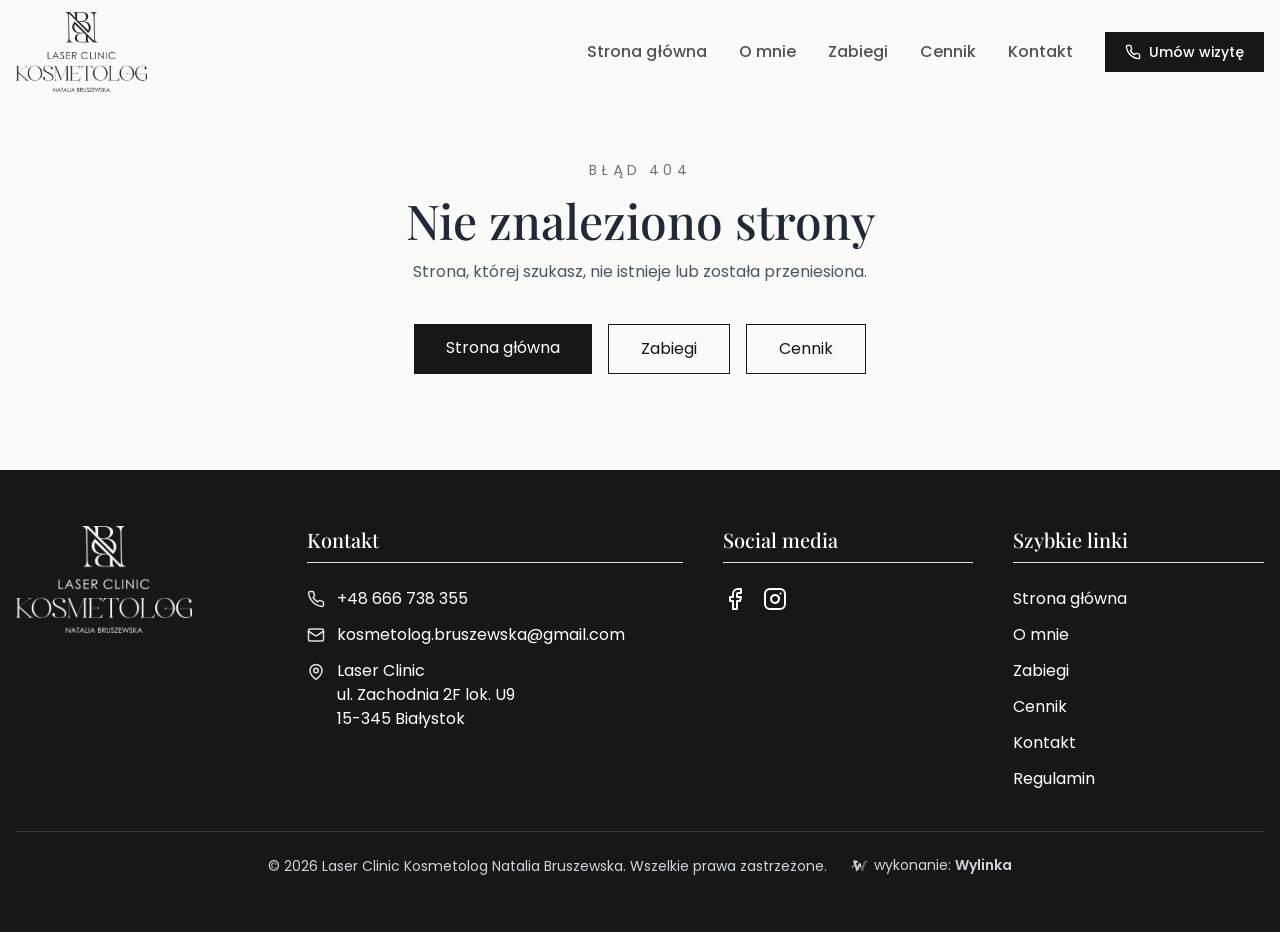
<file: index.html>
<!doctype html>
<html lang="pl">
  <head>
    <meta charset="UTF-8" />
    <meta name="viewport" content="width=device-width, initial-scale=1.0" />

    <title>Epilacja laserowa Białystok | Laser Clinic Kosmetolog Natalia Bruszewska</title>
    <meta
      name="description"
      content="Laser Clinic Kosmetolog Natalia Bruszewska w Białymstoku: epilacja laserowa, Eximia, laser frakcyjny CO₂, fala uderzeniowa i zabiegi na twarz. Umów wizytę: +48 666 738 355."
    />
    <meta name="robots" content="index, follow" />
    <link rel="canonical" href="https://bruszewska-kosmetologia.pl/" />
    <meta name="theme-color" content="#171717" />

    <!-- Ikony -->
    <link rel="icon" href="/favicon.ico" sizes="any" />
    <link rel="icon" type="image/png" href="/favicon.png" />
    <link rel="apple-touch-icon" href="/apple-touch-icon.png" />
    <link rel="manifest" href="/site.webmanifest" />

    <!-- Open Graph (Facebook, Messenger) -->
    <meta property="og:type" content="website" />
    <meta property="og:locale" content="pl_PL" />
    <meta property="og:site_name" content="Laser Clinic Kosmetolog Natalia Bruszewska" />
    <meta property="og:title" content="Epilacja laserowa Białystok | Laser Clinic Kosmetolog Natalia Bruszewska" />
    <meta
      property="og:description"
      content="Laser Clinic Kosmetolog Natalia Bruszewska w Białymstoku: epilacja laserowa, Eximia, laser frakcyjny CO₂, fala uderzeniowa i zabiegi na twarz. Umów wizytę: +48 666 738 355."
    />
    <meta property="og:url" content="https://bruszewska-kosmetologia.pl/" />
    <meta property="og:image" content="https://bruszewska-kosmetologia.pl/img/og-image.jpg" />
    <meta property="og:image:width" content="1200" />
    <meta property="og:image:height" content="630" />
    <meta property="og:image:alt" content="Laser Clinic Kosmetolog Natalia Bruszewska" />

    <!-- Twitter Card -->
    <meta name="twitter:card" content="summary_large_image" />
    <meta name="twitter:title" content="Epilacja laserowa Białystok | Laser Clinic Kosmetolog Natalia Bruszewska" />
    <meta
      name="twitter:description"
      content="Laser Clinic Kosmetolog Natalia Bruszewska w Białymstoku: epilacja laserowa, Eximia, laser frakcyjny CO₂, fala uderzeniowa i zabiegi na twarz. Umów wizytę: +48 666 738 355."
    />
    <meta name="twitter:image" content="https://bruszewska-kosmetologia.pl/img/og-image.jpg" />

    <!-- Dane strukturalne (Google: wizytowka lokalna) -->
    <script type="application/ld+json">
      {
        "@context": "https://schema.org",
        "@type": "BeautySalon",
        "@id": "https://bruszewska-kosmetologia.pl/#gabinet",
        "name": "Laser Clinic Kosmetolog Natalia Bruszewska",
        "alternateName": "Kosmetologia Natalia Bruszewska",
        "url": "https://bruszewska-kosmetologia.pl/",
        "logo": "https://bruszewska-kosmetologia.pl/img/logo-laser-clinic.png",
        "image": "https://bruszewska-kosmetologia.pl/img/og-image.jpg",
        "description": "Gabinet kosmetologiczny w Białymstoku: epilacja laserowa, Eximia, laser frakcyjny CO2, fala uderzeniowa, mezoterapia i zabiegi na twarz.",
        "telephone": "+48666738355",
        "email": "kosmetolog.bruszewska@gmail.com",
        "priceRange": "40-5990 zł",
        "currenciesAccepted": "PLN",
        "address": {
          "@type": "PostalAddress",
          "streetAddress": "ul. Zachodnia 2F lok. U9",
          "postalCode": "15-345",
          "addressLocality": "Białystok",
          "addressRegion": "podlaskie",
          "addressCountry": "PL"
        },
        "areaServed": "Białystok",
        "founder": {
          "@type": "Person",
          "name": "Natalia Bruszewska",
          "jobTitle": "Kosmetolog"
        },
        "sameAs": [
          "https://www.facebook.com/p/Kosmetolog-Natalia-Bruszewska-100063650310973/",
          "https://www.instagram.com/kosmetolog_natalia_bruszewska/"
        ]
      }
    </script>

    <!-- Czcionki -->
    <link rel="preconnect" href="https://fonts.googleapis.com" />
    <link rel="preconnect" href="https://fonts.gstatic.com" crossorigin />
    <link
      href="https://fonts.googleapis.com/css2?family=Playfair+Display:wght@400;500;600&family=Poppins:wght@300;400;500;600&display=swap"
      rel="stylesheet"
    />
    <script type="module" crossorigin src="/assets/index-BTF49ahP.js"></script>
    <link rel="stylesheet" crossorigin href="/assets/index-0IXOY34D.css">
  </head>
  <body>
    <div id="root"><div class="min-h-screen flex flex-col bg-stone-50"><header class="fixed w-full z-50 transition-all duration-300 bg-transparent py-3"><div class="container mx-auto px-4 flex justify-between items-center"><a class="flex items-center" aria-label="Laser Clinic Kosmetolog Natalia Bruszewska - strona główna" href="/"><img src="/img/logo-dark-400.webp" alt="Laser Clinic Kosmetolog Natalia Bruszewska" width="400" height="244" class="w-auto transition-all duration-300 h-16 md:h-20 hidden lg:block"/><img src="/img/logo-light-400.webp" alt="Laser Clinic Kosmetolog Natalia Bruszewska" width="400" height="244" class="w-auto h-16 md:h-20 lg:hidden drop-shadow-[0_1px_6px_rgba(0,0,0,0.35)]"/></a><nav class="hidden lg:flex items-center gap-8" aria-label="Menu główne"><a class="relative font-medium transition-colors text-primary-900" href="/">Strona główna<span class="absolute -bottom-1 left-0 w-full h-0.5 bg-primary-900"></span></a><a class="relative font-medium transition-colors text-primary-600 hover:text-primary-900" href="/o-mnie">O mnie</a><a class="relative font-medium transition-colors text-primary-600 hover:text-primary-900" href="/zabiegi">Zabiegi</a><a class="relative font-medium transition-colors text-primary-600 hover:text-primary-900" href="/cennik">Cennik</a><a class="relative font-medium transition-colors text-primary-600 hover:text-primary-900" href="/kontakt">Kontakt</a><a href="tel:+48666738355" class="inline-flex items-center gap-2 bg-primary-900 hover:bg-primary-800 text-white text-sm font-medium py-2.5 px-5 transition-colors"><svg xmlns="http://www.w3.org/2000/svg" width="16" height="16" viewBox="0 0 24 24" fill="none" stroke="currentColor" stroke-width="2" stroke-linecap="round" stroke-linejoin="round" class="lucide lucide-phone "><path d="M22 16.92v3a2 2 0 0 1-2.18 2 19.79 19.79 0 0 1-8.63-3.07 19.5 19.5 0 0 1-6-6 19.79 19.79 0 0 1-3.07-8.67A2 2 0 0 1 4.11 2h3a2 2 0 0 1 2 1.72 12.84 12.84 0 0 0 .7 2.81 2 2 0 0 1-.45 2.11L8.09 9.91a16 16 0 0 0 6 6l1.27-1.27a2 2 0 0 1 2.11-.45 12.84 12.84 0 0 0 2.81.7A2 2 0 0 1 22 16.92z"></path></svg> Umów wizytę</a></nav><button class="lg:hidden text-white hover:opacity-80 focus:outline-none p-2 -mr-2" aria-label="Otwórz menu" aria-expanded="false"><svg xmlns="http://www.w3.org/2000/svg" width="28" height="28" viewBox="0 0 24 24" fill="none" stroke="currentColor" stroke-width="2" stroke-linecap="round" stroke-linejoin="round" class="lucide lucide-menu "><line x1="4" x2="20" y1="12" y2="12"></line><line x1="4" x2="20" y1="6" y2="6"></line><line x1="4" x2="20" y1="18" y2="18"></line></svg></button></div><div class="fixed inset-x-0 top-0 h-[100dvh] bg-white -z-10 pt-28 px-6 transform transition-transform duration-300 ease-in-out lg:hidden translate-x-full invisible"><nav class="flex flex-col space-y-6" aria-label="Menu mobilne"><a class="text-xl font-medium hover:text-primary-900 text-primary-900" href="/">Strona główna</a><a class="text-xl font-medium hover:text-primary-900 text-primary-600" href="/o-mnie">O mnie</a><a class="text-xl font-medium hover:text-primary-900 text-primary-600" href="/zabiegi">Zabiegi</a><a class="text-xl font-medium hover:text-primary-900 text-primary-600" href="/cennik">Cennik</a><a class="text-xl font-medium hover:text-primary-900 text-primary-600" href="/kontakt">Kontakt</a><a class="text-xl font-medium text-primary-600 hover:text-primary-900" href="/regulamin">Regulamin</a><a href="tel:+48666738355" class="inline-flex items-center justify-center gap-2 bg-primary-900 text-white font-medium py-3 px-6 mt-4"><svg xmlns="http://www.w3.org/2000/svg" width="18" height="18" viewBox="0 0 24 24" fill="none" stroke="currentColor" stroke-width="2" stroke-linecap="round" stroke-linejoin="round" class="lucide lucide-phone "><path d="M22 16.92v3a2 2 0 0 1-2.18 2 19.79 19.79 0 0 1-8.63-3.07 19.5 19.5 0 0 1-6-6 19.79 19.79 0 0 1-3.07-8.67A2 2 0 0 1 4.11 2h3a2 2 0 0 1 2 1.72 12.84 12.84 0 0 0 .7 2.81 2 2 0 0 1-.45 2.11L8.09 9.91a16 16 0 0 0 6 6l1.27-1.27a2 2 0 0 1 2.11-.45 12.84 12.84 0 0 0 2.81.7A2 2 0 0 1 22 16.92z"></path></svg> <!-- -->+48 666 738 355</a></nav></div></header><main class="flex-grow"><div><section class="relative overflow-hidden bg-[#2b2826] lg:bg-[#f3efe9] h-[100svh] min-h-[600px] lg:h-auto lg:min-h-0"><div class="container mx-auto px-4 lg:grid lg:grid-cols-2 lg:min-h-[100svh] lg:items-center lg:gap-10 lg:pt-24"><div class="absolute inset-x-0 bottom-0 z-10 px-6 pb-10 sm:px-10 sm:pb-14 lg:static lg:p-0 max-w-xl motion-safe:animate-fade-up"><p class="text-[11px] md:text-sm tracking-[0.35em] uppercase text-white/75 lg:text-primary-500 mb-3 lg:mb-5">Laser Clinic · Białystok</p><h1 class="text-[2.6rem] [@media(max-height:720px)]:text-[2.1rem] sm:text-5xl xl:text-6xl font-serif text-white lg:text-primary-900 font-medium leading-[1.05] lg:leading-tight mb-4 lg:mb-6">Kosmetolog Natalia Bruszewska</h1><div class="h-px w-14 bg-white/50 mb-4 lg:hidden [@media(max-height:720px)]:hidden"></div><p class="lg:hidden text-base text-white/85 mb-7 [@media(max-height:720px)]:mb-5 [@media(max-height:720px)]:text-sm leading-relaxed">Epilacja laserowa, Eximia i zabiegi hi-tech. Czterokrotna stypendystka rektora.</p><p class="hidden lg:block text-xl text-primary-600 mb-8 leading-relaxed">Jestem kosmetologiem czterokrotnie nagradzanym stypendium rektora za wysokie wyniki w nauce. Specjalizuję się w epilacji laserowej i zaawansowanych technologiach hi-tech, które rewolucjonizują branżę kosmetologiczną.</p><div class="flex flex-col [@media(max-height:720px)]:flex-row sm:flex-row gap-3 lg:gap-4"><a class="inline-flex justify-center items-center bg-white text-primary-900 hover:bg-stone-100 lg:bg-primary-900 lg:text-white lg:hover:bg-primary-800 font-medium py-3.5 px-8 [@media(max-height:720px)]:flex-1 [@media(max-height:720px)]:px-3 [@media(max-height:720px)]:py-3 lg:flex-none transition-colors" href="/zabiegi">Zobacz zabiegi</a><button type="button" class="inline-flex justify-center items-center border border-white/80 text-white hover:bg-white/10 lg:border-primary-900 lg:text-primary-900 lg:hover:bg-white font-medium py-3.5 px-8 [@media(max-height:720px)]:flex-1 [@media(max-height:720px)]:px-3 [@media(max-height:720px)]:py-3 lg:flex-none transition-colors">Umów wizytę</button></div></div><div class="absolute inset-0 lg:relative lg:inset-auto lg:h-[calc(100svh-6rem)]"><img src="/img/natalia-laser-1000.webp" srcSet="/img/natalia-laser-640.webp 640w, /img/natalia-laser-1000.webp 1000w, /img/natalia-laser-1334.webp 1334w" sizes="(min-width: 1024px) 50vw, 100vw" alt="Kosmetolog Natalia Bruszewska z głowicą lasera do epilacji" width="1334" height="2000" fetchpriority="high" class="w-full h-full object-cover object-[42%_12%] sm:object-[50%_15%] lg:object-[50%_25%] lg:rounded-tl-[260px] motion-safe:animate-hero-zoom lg:motion-safe:animate-none"/><div class="lg:hidden absolute inset-x-0 top-0 h-36 bg-gradient-to-b from-black/45 to-transparent"></div><div class="lg:hidden absolute inset-x-0 bottom-0 h-[62%] bg-gradient-to-t from-black/90 via-black/55 to-transparent"></div></div></div></section><section class="py-20 bg-white"><div class="container mx-auto px-4"><div class="mb-12 max-w-2xl text-center mx-auto"><h2 class="text-3xl md:text-4xl font-serif font-medium text-gray-800 mb-2">W czym się specjalizuję</h2><p class="text-gray-600 mt-2 md:text-lg">Nowoczesne technologie hi-tech dobrane indywidualnie do Twoich potrzeb</p><div class="mt-4 h-1 w-20 bg-primary-900 rounded mx-auto"></div></div><div class="grid grid-cols-1 sm:grid-cols-2 lg:grid-cols-4 gap-6"><a class="group bg-stone-50 p-6 rounded-lg hover:shadow-lg transition-shadow duration-300" href="/zabiegi"><div class="inline-flex items-center justify-center w-14 h-14 bg-white text-primary-900 rounded-full mb-4 shadow-sm"><svg xmlns="http://www.w3.org/2000/svg" width="26" height="26" viewBox="0 0 24 24" fill="none" stroke="currentColor" stroke-width="2" stroke-linecap="round" stroke-linejoin="round" class="lucide lucide-zap "><polygon points="13 2 3 14 12 14 11 22 21 10 12 10 13 2"></polygon></svg></div><h3 class="text-xl font-serif font-medium text-gray-800 mb-2">Epilacja laserowa</h3><p class="text-gray-600 text-sm leading-relaxed mb-3">Trwałe usunięcie owłosienia laserem diodowym, także w trudnych przypadkach.</p><span class="inline-flex items-center gap-1 text-sm font-medium text-primary-900 group-hover:gap-2 transition-all">Szczegóły <svg xmlns="http://www.w3.org/2000/svg" width="14" height="14" viewBox="0 0 24 24" fill="none" stroke="currentColor" stroke-width="2" stroke-linecap="round" stroke-linejoin="round" class="lucide lucide-arrow-right "><path d="M5 12h14"></path><path d="m12 5 7 7-7 7"></path></svg></span></a><a class="group bg-stone-50 p-6 rounded-lg hover:shadow-lg transition-shadow duration-300" href="/zabiegi"><div class="inline-flex items-center justify-center w-14 h-14 bg-white text-primary-900 rounded-full mb-4 shadow-sm"><svg xmlns="http://www.w3.org/2000/svg" width="26" height="26" viewBox="0 0 24 24" fill="none" stroke="currentColor" stroke-width="2" stroke-linecap="round" stroke-linejoin="round" class="lucide lucide-waves "><path d="M2 6c.6.5 1.2 1 2.5 1C7 7 7 5 9.5 5c2.6 0 2.4 2 5 2 2.5 0 2.5-2 5-2 1.3 0 1.9.5 2.5 1"></path><path d="M2 12c.6.5 1.2 1 2.5 1 2.5 0 2.5-2 5-2 2.6 0 2.4 2 5 2 2.5 0 2.5-2 5-2 1.3 0 1.9.5 2.5 1"></path><path d="M2 18c.6.5 1.2 1 2.5 1 2.5 0 2.5-2 5-2 2.6 0 2.4 2 5 2 2.5 0 2.5-2 5-2 1.3 0 1.9.5 2.5 1"></path></svg></div><h3 class="text-xl font-serif font-medium text-gray-800 mb-2">Eximia</h3><p class="text-gray-600 text-sm leading-relaxed mb-3">Nieinwazyjne modelowanie sylwetki i redukcja cellulitu - alternatywa dla liposukcji.</p><span class="inline-flex items-center gap-1 text-sm font-medium text-primary-900 group-hover:gap-2 transition-all">Szczegóły <svg xmlns="http://www.w3.org/2000/svg" width="14" height="14" viewBox="0 0 24 24" fill="none" stroke="currentColor" stroke-width="2" stroke-linecap="round" stroke-linejoin="round" class="lucide lucide-arrow-right "><path d="M5 12h14"></path><path d="m12 5 7 7-7 7"></path></svg></span></a><a class="group bg-stone-50 p-6 rounded-lg hover:shadow-lg transition-shadow duration-300" href="/zabiegi"><div class="inline-flex items-center justify-center w-14 h-14 bg-white text-primary-900 rounded-full mb-4 shadow-sm"><svg xmlns="http://www.w3.org/2000/svg" width="26" height="26" viewBox="0 0 24 24" fill="none" stroke="currentColor" stroke-width="2" stroke-linecap="round" stroke-linejoin="round" class="lucide lucide-sun "><circle cx="12" cy="12" r="4"></circle><path d="M12 2v2"></path><path d="M12 20v2"></path><path d="m4.93 4.93 1.41 1.41"></path><path d="m17.66 17.66 1.41 1.41"></path><path d="M2 12h2"></path><path d="M20 12h2"></path><path d="m6.34 17.66-1.41 1.41"></path><path d="m19.07 4.93-1.41 1.41"></path></svg></div><h3 class="text-xl font-serif font-medium text-gray-800 mb-2">Laser frakcyjny CO₂</h3><p class="text-gray-600 text-sm leading-relaxed mb-3">Odmłodzenie skóry, redukcja blizn, rozstępów i zmarszczek.</p><span class="inline-flex items-center gap-1 text-sm font-medium text-primary-900 group-hover:gap-2 transition-all">Szczegóły <svg xmlns="http://www.w3.org/2000/svg" width="14" height="14" viewBox="0 0 24 24" fill="none" stroke="currentColor" stroke-width="2" stroke-linecap="round" stroke-linejoin="round" class="lucide lucide-arrow-right "><path d="M5 12h14"></path><path d="m12 5 7 7-7 7"></path></svg></span></a><a class="group bg-stone-50 p-6 rounded-lg hover:shadow-lg transition-shadow duration-300" href="/zabiegi"><div class="inline-flex items-center justify-center w-14 h-14 bg-white text-primary-900 rounded-full mb-4 shadow-sm"><svg xmlns="http://www.w3.org/2000/svg" width="26" height="26" viewBox="0 0 24 24" fill="none" stroke="currentColor" stroke-width="2" stroke-linecap="round" stroke-linejoin="round" class="lucide lucide-sparkles "><path d="m12 3-1.912 5.813a2 2 0 0 1-1.275 1.275L3 12l5.813 1.912a2 2 0 0 1 1.275 1.275L12 21l1.912-5.813a2 2 0 0 1 1.275-1.275L21 12l-5.813-1.912a2 2 0 0 1-1.275-1.275L12 3Z"></path><path d="M5 3v4"></path><path d="M19 17v4"></path><path d="M3 5h4"></path><path d="M17 19h4"></path></svg></div><h3 class="text-xl font-serif font-medium text-gray-800 mb-2">Zabiegi na twarz</h3><p class="text-gray-600 text-sm leading-relaxed mb-3">Terapie dobrane do potrzeb skóry: nawilżenie, glow, anti-aging, oczyszczanie.</p><span class="inline-flex items-center gap-1 text-sm font-medium text-primary-900 group-hover:gap-2 transition-all">Szczegóły <svg xmlns="http://www.w3.org/2000/svg" width="14" height="14" viewBox="0 0 24 24" fill="none" stroke="currentColor" stroke-width="2" stroke-linecap="round" stroke-linejoin="round" class="lucide lucide-arrow-right "><path d="M5 12h14"></path><path d="m12 5 7 7-7 7"></path></svg></span></a></div></div></section><section class="py-20 bg-stone-50"><div class="container mx-auto px-4"><div class="flex flex-col md:flex-row items-center gap-12"><div class="md:w-1/2 w-full"><img src="/img/natalia-fotel-1000.webp" srcSet="/img/natalia-fotel-640.webp 640w, /img/natalia-fotel-1000.webp 1000w, /img/natalia-fotel-1334.webp 1334w" sizes="(min-width: 768px) 50vw, 100vw" alt="Natalia Bruszewska - kosmetolog, Laser Clinic Białystok" width="1334" height="2000" loading="lazy" class="rounded-lg shadow-lg w-full h-[520px] md:h-[620px] object-cover object-[50%_35%]"/></div><div class="md:w-1/2"><h2 class="text-3xl md:text-4xl font-serif font-medium text-gray-800 mb-4">O mnie</h2><div class="h-1 w-20 bg-primary-900 rounded mb-6"></div><p class="text-gray-600 mb-6">Moim głównym zainteresowaniem jest holistyczne podejście do organu, jakim jest skóra. Spojrzenie na nią z każdej strony pokazuje wszystko to, co odgrywa się wewnątrz i na zewnątrz organizmu.</p><p class="text-gray-600 mb-8">Moją szczególną pasją jest epilacja laserowa, którą rozłożyłam na wszystkie możliwe czynniki pierwsze i jestem w stanie podjąć się pomocy nawet w najcięższych przypadkach.</p><a class="inline-flex items-center gap-2 border border-primary-900 text-primary-900 hover:bg-white font-medium text-sm py-2.5 px-5 transition-colors" href="/o-mnie">Poznaj mnie bliżej <svg xmlns="http://www.w3.org/2000/svg" width="16" height="16" viewBox="0 0 24 24" fill="none" stroke="currentColor" stroke-width="2" stroke-linecap="round" stroke-linejoin="round" class="lucide lucide-arrow-right "><path d="M5 12h14"></path><path d="m12 5 7 7-7 7"></path></svg></a></div></div></div></section><section class="py-20 bg-gradient-to-br from-primary-50 to-accent-50"><div class="container mx-auto px-4"><div class="mb-12 max-w-2xl text-center mx-auto"><h2 class="text-3xl md:text-4xl font-serif font-medium text-gray-800 mb-2">Efekty depilacji</h2><p class="text-gray-600 mt-2 md:text-lg">Zobacz spektakularne efekty zabiegów - przed i po</p><div class="mt-4 h-1 w-20 bg-primary-900 rounded mx-auto"></div></div><div class="grid grid-cols-2 lg:grid-cols-4 gap-4 md:gap-6 mt-10"><button type="button" class="overflow-hidden rounded-xl shadow-xl hover:scale-[1.03] transform transition duration-300" aria-label="Powiększ: Efekt epilacji laserowej - przed i po zabiegach"><img src="/img/efekty/efekt1-600.webp" alt="Efekt epilacji laserowej - przed i po zabiegach" width="600" height="1050" loading="lazy" class="w-full h-[300px] sm:h-[420px] md:h-[480px] object-cover object-center"/></button><button type="button" class="overflow-hidden rounded-xl shadow-xl hover:scale-[1.03] transform transition duration-300" aria-label="Powiększ: Efekt epilacji laserowej - zdjęcie przed i po"><img src="/img/efekty/efekt2-600.webp" alt="Efekt epilacji laserowej - zdjęcie przed i po" width="600" height="1050" loading="lazy" class="w-full h-[300px] sm:h-[420px] md:h-[480px] object-cover object-center"/></button><button type="button" class="overflow-hidden rounded-xl shadow-xl hover:scale-[1.03] transform transition duration-300" aria-label="Powiększ: Efekt epilacji laserowej - porównanie przed i po"><img src="/img/efekty/efekt3-600.webp" alt="Efekt epilacji laserowej - porównanie przed i po" width="600" height="1050" loading="lazy" class="w-full h-[300px] sm:h-[420px] md:h-[480px] object-cover object-center"/></button><button type="button" class="overflow-hidden rounded-xl shadow-xl hover:scale-[1.03] transform transition duration-300" aria-label="Powiększ: Epilacja laserowa pach - przed i po 5 zabiegach"><img src="/img/efekty/efekt4-600.webp" alt="Epilacja laserowa pach - przed i po 5 zabiegach" width="600" height="1050" loading="lazy" class="w-full h-[300px] sm:h-[420px] md:h-[480px] object-cover object-center"/></button></div></div></section><section class="py-16 bg-primary-900 text-white"><div class="container mx-auto px-4 text-center"><h2 class="text-3xl md:text-4xl font-serif font-medium mb-4">Gotowa na metamorfozę?</h2><p class="text-xl mb-8 max-w-2xl mx-auto">Jeśli marzysz o skutecznych rozwiązaniach kosmetologicznych, które łączą naukę i najnowszą technologię, zapraszam do mojego gabinetu - tam zadbam o Ciebie i poprawię komfort Twojego życia.</p><button type="button" class="
        font-medium rounded-none transition-all duration-300 focus:outline-none
        bg-accent-100 hover:bg-accent-200 text-accent-900
        text-base py-3 px-8
        
        transform hover:-translate-y-0.5 active:translate-y-0
        
      ">Umów wizytę</button></div></section></div></main><footer class="bg-primary-900 text-white mt-auto"><div class="container mx-auto px-4 py-14"><div class="grid grid-cols-1 md:grid-cols-2 lg:grid-cols-[1fr_1.5fr_1fr_1fr] gap-10"><div class="flex flex-col items-start"><img src="/img/logo-light-400.webp" alt="Laser Clinic Kosmetolog Natalia Bruszewska" width="400" height="244" loading="lazy" class="w-44 h-auto"/></div><div class="flex flex-col space-y-3"><h2 class="text-xl font-serif font-medium border-b border-accent-300 pb-2 mb-3">Kontakt</h2><a href="tel:+48666738355" class="flex items-center gap-3 hover:text-accent-300 transition-colors"><svg xmlns="http://www.w3.org/2000/svg" width="18" height="18" viewBox="0 0 24 24" fill="none" stroke="currentColor" stroke-width="2" stroke-linecap="round" stroke-linejoin="round" class="lucide lucide-phone text-accent-300 flex-shrink-0"><path d="M22 16.92v3a2 2 0 0 1-2.18 2 19.79 19.79 0 0 1-8.63-3.07 19.5 19.5 0 0 1-6-6 19.79 19.79 0 0 1-3.07-8.67A2 2 0 0 1 4.11 2h3a2 2 0 0 1 2 1.72 12.84 12.84 0 0 0 .7 2.81 2 2 0 0 1-.45 2.11L8.09 9.91a16 16 0 0 0 6 6l1.27-1.27a2 2 0 0 1 2.11-.45 12.84 12.84 0 0 0 2.81.7A2 2 0 0 1 22 16.92z"></path></svg><span>+48 666 738 355</span></a><a href="mailto:kosmetolog.bruszewska@gmail.com" class="flex items-center gap-3 hover:text-accent-300 transition-colors [overflow-wrap:anywhere]"><svg xmlns="http://www.w3.org/2000/svg" width="18" height="18" viewBox="0 0 24 24" fill="none" stroke="currentColor" stroke-width="2" stroke-linecap="round" stroke-linejoin="round" class="lucide lucide-mail text-accent-300 flex-shrink-0"><rect width="20" height="16" x="2" y="4" rx="2"></rect><path d="m22 7-8.97 5.7a1.94 1.94 0 0 1-2.06 0L2 7"></path></svg><span>kosmetolog.bruszewska@gmail.com</span></a><address class="not-italic flex items-start gap-3"><svg xmlns="http://www.w3.org/2000/svg" width="18" height="18" viewBox="0 0 24 24" fill="none" stroke="currentColor" stroke-width="2" stroke-linecap="round" stroke-linejoin="round" class="lucide lucide-map-pin text-accent-300 mt-1 flex-shrink-0"><path d="M20 10c0 6-8 12-8 12s-8-6-8-12a8 8 0 0 1 16 0Z"></path><circle cx="12" cy="10" r="3"></circle></svg><span>Laser Clinic<br/>ul. Zachodnia 2F lok. U9<br/>15-345 Białystok</span></address></div><div class="flex flex-col space-y-3"><h2 class="text-xl font-serif font-medium border-b border-accent-300 pb-2 mb-3">Social media</h2><div class="flex items-center gap-4"><a href="https://www.facebook.com/p/Kosmetolog-Natalia-Bruszewska-100063650310973/" target="_blank" rel="noopener noreferrer" class="text-white hover:text-accent-300 transition-colors" aria-label="Facebook"><svg xmlns="http://www.w3.org/2000/svg" width="24" height="24" viewBox="0 0 24 24" fill="none" stroke="currentColor" stroke-width="2" stroke-linecap="round" stroke-linejoin="round" class="lucide lucide-facebook "><path d="M18 2h-3a5 5 0 0 0-5 5v3H7v4h3v8h4v-8h3l1-4h-4V7a1 1 0 0 1 1-1h3z"></path></svg></a><a href="https://www.instagram.com/kosmetolog_natalia_bruszewska/" target="_blank" rel="noopener noreferrer" class="text-white hover:text-accent-300 transition-colors" aria-label="Instagram"><svg xmlns="http://www.w3.org/2000/svg" width="24" height="24" viewBox="0 0 24 24" fill="none" stroke="currentColor" stroke-width="2" stroke-linecap="round" stroke-linejoin="round" class="lucide lucide-instagram "><rect width="20" height="20" x="2" y="2" rx="5" ry="5"></rect><path d="M16 11.37A4 4 0 1 1 12.63 8 4 4 0 0 1 16 11.37z"></path><line x1="17.5" x2="17.51" y1="6.5" y2="6.5"></line></svg></a></div></div><nav class="flex flex-col space-y-3" aria-label="Szybkie linki"><h2 class="text-xl font-serif font-medium border-b border-accent-300 pb-2 mb-3">Szybkie linki</h2><a class="hover:text-accent-300 transition-colors" href="/">Strona główna</a><a class="hover:text-accent-300 transition-colors" href="/o-mnie">O mnie</a><a class="hover:text-accent-300 transition-colors" href="/zabiegi">Zabiegi</a><a class="hover:text-accent-300 transition-colors" href="/cennik">Cennik</a><a class="hover:text-accent-300 transition-colors" href="/kontakt">Kontakt</a><a class="hover:text-accent-300 transition-colors" href="/regulamin">Regulamin</a></nav></div><div class="border-t border-accent-800 mt-10 pt-6 text-center text-sm text-accent-400 flex flex-wrap justify-center items-center gap-x-6 gap-y-3"><p>© <!-- -->2026<!-- --> Laser Clinic Kosmetolog Natalia Bruszewska. Wszelkie prawa zastrzeżone.</p><a class="wylinka-badge hover:text-accent-300 transition-colors" href="https://wylinka.pl/?utm_source=bruszewska-kosmetologia.pl&amp;utm_medium=stopka&amp;utm_campaign=wykonanie" rel="noopener" title="Strona wykonana przez Wylinka"><svg viewBox="0 0 64 64" aria-hidden="true" focusable="false" fill="currentColor"><path d="M9.8 22.8l-1.2-7.9 2.2-3.7 15.5 4.6-.5 1.5-7.2 5.5 4.7 15.6 5-15.6 7 0 4.1 12.7-4.2-.9-2.6 1.8-.8-2.2-5.3 15.6-4.3 0 .4 .2-2.1 2.8-1.3-1.1 1.1-1.4-3.1 .2-.1-1.7 2.2-.1-5.7-16.5-4.8 .6-.8 3.1 0 .5-.3 .5 .8 2.2-1.6 .5-.4-1.3-.8 1.6-1.5-.8 .8-1.6-1.4 .6-.6-1.6 2.3-.8 .2-.4 1.3-4.8 5.9-.8-2.4-6.9zM15.2 13.7l-.1-.4-.4 .8-.1 .8 .1 1 .1 .4 .3 .7 .3-.9 .1-.7 0-.8z"></path><path class="wy-pod" d="M37.1 49.8l-4.5-13.3 2.6-1.8 4.2 .9 .9 2.8 3-9.7 0-.5 .1-.8 3.2-8.4 .5-1 .6-1 .9-1.1 1.3-1 1.1-.7 1.4-.5 1.4-.3 .7 0 .9 0 1.2 .3 1.4 .6 .8 .5 .7 .7 .6 .7 .5 .9 .3 .9 .1 .9 0 .8-.2 .9-.5 .9-.5 .6-.7 .5-.7 .3-.1-.1 0-.1 .5-.5 .3-.7 .2-.5 0-.6-.1-.6-.3-.7-.4-.5-.4-.4-.5-.3-.6-.3-.7 0-.7 .1-.6 .1-.5 .4-.5 .5-.3 .5-.2 .7-.1 1.5-1.4 5.1-.8 3.3-.3 .7-.5 .7-6 17.5 1.9 .1-.1 1.7-3.1-.2 1.1 1.4-1.3 1.1-2.1-2.8 .4-.2z"></path><path class="wy-old" d="M40.8 50l.4-.2-4.1 0-4.2-12.5 2.5-1.7 4.3 .9 .6 1.9 .6-1.6 0-.3 2.4-7.8 0-.5 .1-.8 3.2-8.4 .4-.8 .6-.9 .9-1.2 .9-.9 1.3-.8 1.4-.6 1.2-.3 1.4-.1 1.3 .1 .6 .2 .8 .3 1.1 .6 .9 .7 .7 .9 .5 .9 .3 .9 .1 1.1-.1 .9-.3 .9-.4 .7-.6 .7-.6 .4-.6 .2-.1-.1 0-.1 .5-.5 .3-.7 .2-.5 0-.5-.1-.6-.2-.6-.3-.5-.4-.5-.5-.3-.6-.3-.7-.1-.6 0-.6 .1-.6 .3-.6 .5-.3 .4-.2 .5-.1 .5-.1 1.5-1.4 5.1-.8 3.3-.3 .7-.5 .7-6 17.5 1.9 .1-.1 1.7-3.1-.2 1.1 1.4-1.3 1.1zM49.6 17.1l.6 1.7-1.5 1.9 .4 .4 1.8-2.1-.7-2.1zM48.1 28.3l.5 1.8-1.7 1.8 .4 .4 1.9-2-.6-2.2zM37.9 41.7l1.7-1.5-.4-.4-1.7 1.4zM42.6 38.7l-1.5 2.8 1.1 2-1.3 2.6 .5 .2 1.5-2.8-1.1-2 1.4-2.5z"></path></svg><span>wykonanie: <b>Wylinka</b></span></a></div></div></footer></div></div>
  </body>
</html>
</file>
<file: assets/index-0IXOY34D.css>
*,:before,:after{--tw-border-spacing-x: 0;--tw-border-spacing-y: 0;--tw-translate-x: 0;--tw-translate-y: 0;--tw-rotate: 0;--tw-skew-x: 0;--tw-skew-y: 0;--tw-scale-x: 1;--tw-scale-y: 1;--tw-pan-x: ;--tw-pan-y: ;--tw-pinch-zoom: ;--tw-scroll-snap-strictness: proximity;--tw-gradient-from-position: ;--tw-gradient-via-position: ;--tw-gradient-to-position: ;--tw-ordinal: ;--tw-slashed-zero: ;--tw-numeric-figure: ;--tw-numeric-spacing: ;--tw-numeric-fraction: ;--tw-ring-inset: ;--tw-ring-offset-width: 0px;--tw-ring-offset-color: #fff;--tw-ring-color: rgb(59 130 246 / .5);--tw-ring-offset-shadow: 0 0 #0000;--tw-ring-shadow: 0 0 #0000;--tw-shadow: 0 0 #0000;--tw-shadow-colored: 0 0 #0000;--tw-blur: ;--tw-brightness: ;--tw-contrast: ;--tw-grayscale: ;--tw-hue-rotate: ;--tw-invert: ;--tw-saturate: ;--tw-sepia: ;--tw-drop-shadow: ;--tw-backdrop-blur: ;--tw-backdrop-brightness: ;--tw-backdrop-contrast: ;--tw-backdrop-grayscale: ;--tw-backdrop-hue-rotate: ;--tw-backdrop-invert: ;--tw-backdrop-opacity: ;--tw-backdrop-saturate: ;--tw-backdrop-sepia: ;--tw-contain-size: ;--tw-contain-layout: ;--tw-contain-paint: ;--tw-contain-style: }::backdrop{--tw-border-spacing-x: 0;--tw-border-spacing-y: 0;--tw-translate-x: 0;--tw-translate-y: 0;--tw-rotate: 0;--tw-skew-x: 0;--tw-skew-y: 0;--tw-scale-x: 1;--tw-scale-y: 1;--tw-pan-x: ;--tw-pan-y: ;--tw-pinch-zoom: ;--tw-scroll-snap-strictness: proximity;--tw-gradient-from-position: ;--tw-gradient-via-position: ;--tw-gradient-to-position: ;--tw-ordinal: ;--tw-slashed-zero: ;--tw-numeric-figure: ;--tw-numeric-spacing: ;--tw-numeric-fraction: ;--tw-ring-inset: ;--tw-ring-offset-width: 0px;--tw-ring-offset-color: #fff;--tw-ring-color: rgb(59 130 246 / .5);--tw-ring-offset-shadow: 0 0 #0000;--tw-ring-shadow: 0 0 #0000;--tw-shadow: 0 0 #0000;--tw-shadow-colored: 0 0 #0000;--tw-blur: ;--tw-brightness: ;--tw-contrast: ;--tw-grayscale: ;--tw-hue-rotate: ;--tw-invert: ;--tw-saturate: ;--tw-sepia: ;--tw-drop-shadow: ;--tw-backdrop-blur: ;--tw-backdrop-brightness: ;--tw-backdrop-contrast: ;--tw-backdrop-grayscale: ;--tw-backdrop-hue-rotate: ;--tw-backdrop-invert: ;--tw-backdrop-opacity: ;--tw-backdrop-saturate: ;--tw-backdrop-sepia: ;--tw-contain-size: ;--tw-contain-layout: ;--tw-contain-paint: ;--tw-contain-style: }*,:before,:after{box-sizing:border-box;border-width:0;border-style:solid;border-color:#e5e7eb}:before,:after{--tw-content: ""}html,:host{line-height:1.5;-webkit-text-size-adjust:100%;-moz-tab-size:4;-o-tab-size:4;tab-size:4;font-family:Poppins,system-ui,sans-serif;font-feature-settings:normal;font-variation-settings:normal;-webkit-tap-highlight-color:transparent}body{margin:0;line-height:inherit}hr{height:0;color:inherit;border-top-width:1px}abbr:where([title]){-webkit-text-decoration:underline dotted;text-decoration:underline dotted}h1,h2,h3,h4,h5,h6{font-size:inherit;font-weight:inherit}a{color:inherit;text-decoration:inherit}b,strong{font-weight:bolder}code,kbd,samp,pre{font-family:ui-monospace,SFMono-Regular,Menlo,Monaco,Consolas,Liberation Mono,Courier New,monospace;font-feature-settings:normal;font-variation-settings:normal;font-size:1em}small{font-size:80%}sub,sup{font-size:75%;line-height:0;position:relative;vertical-align:baseline}sub{bottom:-.25em}sup{top:-.5em}table{text-indent:0;border-color:inherit;border-collapse:collapse}button,input,optgroup,select,textarea{font-family:inherit;font-feature-settings:inherit;font-variation-settings:inherit;font-size:100%;font-weight:inherit;line-height:inherit;letter-spacing:inherit;color:inherit;margin:0;padding:0}button,select{text-transform:none}button,input:where([type=button]),input:where([type=reset]),input:where([type=submit]){-webkit-appearance:button;background-color:transparent;background-image:none}:-moz-focusring{outline:auto}:-moz-ui-invalid{box-shadow:none}progress{vertical-align:baseline}::-webkit-inner-spin-button,::-webkit-outer-spin-button{height:auto}[type=search]{-webkit-appearance:textfield;outline-offset:-2px}::-webkit-search-decoration{-webkit-appearance:none}::-webkit-file-upload-button{-webkit-appearance:button;font:inherit}summary{display:list-item}blockquote,dl,dd,h1,h2,h3,h4,h5,h6,hr,figure,p,pre{margin:0}fieldset{margin:0;padding:0}legend{padding:0}ol,ul,menu{list-style:none;margin:0;padding:0}dialog{padding:0}textarea{resize:vertical}input::-moz-placeholder,textarea::-moz-placeholder{opacity:1;color:#9ca3af}input::placeholder,textarea::placeholder{opacity:1;color:#9ca3af}button,[role=button]{cursor:pointer}:disabled{cursor:default}img,svg,video,canvas,audio,iframe,embed,object{display:block;vertical-align:middle}img,video{max-width:100%;height:auto}[hidden]:where(:not([hidden=until-found])){display:none}html{-webkit-tap-highlight-color:transparent}body{overflow-x:hidden}.container{width:100%}@media (min-width: 640px){.container{max-width:640px}}@media (min-width: 768px){.container{max-width:768px}}@media (min-width: 1024px){.container{max-width:1024px}}@media (min-width: 1280px){.container{max-width:1280px}}@media (min-width: 1536px){.container{max-width:1536px}}.prose{color:var(--tw-prose-body);max-width:65ch}.prose :where(p):not(:where([class~=not-prose],[class~=not-prose] *)){margin-top:1.25em;margin-bottom:1.25em}.prose :where([class~=lead]):not(:where([class~=not-prose],[class~=not-prose] *)){color:var(--tw-prose-lead);font-size:1.25em;line-height:1.6;margin-top:1.2em;margin-bottom:1.2em}.prose :where(a):not(:where([class~=not-prose],[class~=not-prose] *)){color:var(--tw-prose-links);text-decoration:underline;font-weight:500}.prose :where(strong):not(:where([class~=not-prose],[class~=not-prose] *)){color:var(--tw-prose-bold);font-weight:600}.prose :where(a strong):not(:where([class~=not-prose],[class~=not-prose] *)){color:inherit}.prose :where(blockquote strong):not(:where([class~=not-prose],[class~=not-prose] *)){color:inherit}.prose :where(thead th strong):not(:where([class~=not-prose],[class~=not-prose] *)){color:inherit}.prose :where(ol):not(:where([class~=not-prose],[class~=not-prose] *)){list-style-type:decimal;margin-top:1.25em;margin-bottom:1.25em;padding-inline-start:1.625em}.prose :where(ol[type=A]):not(:where([class~=not-prose],[class~=not-prose] *)){list-style-type:upper-alpha}.prose :where(ol[type=a]):not(:where([class~=not-prose],[class~=not-prose] *)){list-style-type:lower-alpha}.prose :where(ol[type=A s]):not(:where([class~=not-prose],[class~=not-prose] *)){list-style-type:upper-alpha}.prose :where(ol[type=a s]):not(:where([class~=not-prose],[class~=not-prose] *)){list-style-type:lower-alpha}.prose :where(ol[type=I]):not(:where([class~=not-prose],[class~=not-prose] *)){list-style-type:upper-roman}.prose :where(ol[type=i]):not(:where([class~=not-prose],[class~=not-prose] *)){list-style-type:lower-roman}.prose :where(ol[type=I s]):not(:where([class~=not-prose],[class~=not-prose] *)){list-style-type:upper-roman}.prose :where(ol[type=i s]):not(:where([class~=not-prose],[class~=not-prose] *)){list-style-type:lower-roman}.prose :where(ol[type="1"]):not(:where([class~=not-prose],[class~=not-prose] *)){list-style-type:decimal}.prose :where(ul):not(:where([class~=not-prose],[class~=not-prose] *)){list-style-type:disc;margin-top:1.25em;margin-bottom:1.25em;padding-inline-start:1.625em}.prose :where(ol>li):not(:where([class~=not-prose],[class~=not-prose] *))::marker{font-weight:400;color:var(--tw-prose-counters)}.prose :where(ul>li):not(:where([class~=not-prose],[class~=not-prose] *))::marker{color:var(--tw-prose-bullets)}.prose :where(dt):not(:where([class~=not-prose],[class~=not-prose] *)){color:var(--tw-prose-headings);font-weight:600;margin-top:1.25em}.prose :where(hr):not(:where([class~=not-prose],[class~=not-prose] *)){border-color:var(--tw-prose-hr);border-top-width:1px;margin-top:3em;margin-bottom:3em}.prose :where(blockquote):not(:where([class~=not-prose],[class~=not-prose] *)){font-weight:500;font-style:italic;color:var(--tw-prose-quotes);border-inline-start-width:.25rem;border-inline-start-color:var(--tw-prose-quote-borders);quotes:"“""”""‘""’";margin-top:1.6em;margin-bottom:1.6em;padding-inline-start:1em}.prose :where(blockquote p:first-of-type):not(:where([class~=not-prose],[class~=not-prose] *)):before{content:open-quote}.prose :where(blockquote p:last-of-type):not(:where([class~=not-prose],[class~=not-prose] *)):after{content:close-quote}.prose :where(h1):not(:where([class~=not-prose],[class~=not-prose] *)){color:var(--tw-prose-headings);font-weight:800;font-size:2.25em;margin-top:0;margin-bottom:.8888889em;line-height:1.1111111}.prose :where(h1 strong):not(:where([class~=not-prose],[class~=not-prose] *)){font-weight:900;color:inherit}.prose :where(h2):not(:where([class~=not-prose],[class~=not-prose] *)){color:var(--tw-prose-headings);font-weight:700;font-size:1.5em;margin-top:2em;margin-bottom:1em;line-height:1.3333333}.prose :where(h2 strong):not(:where([class~=not-prose],[class~=not-prose] *)){font-weight:800;color:inherit}.prose :where(h3):not(:where([class~=not-prose],[class~=not-prose] *)){color:var(--tw-prose-headings);font-weight:600;font-size:1.25em;margin-top:1.6em;margin-bottom:.6em;line-height:1.6}.prose :where(h3 strong):not(:where([class~=not-prose],[class~=not-prose] *)){font-weight:700;color:inherit}.prose :where(h4):not(:where([class~=not-prose],[class~=not-prose] *)){color:var(--tw-prose-headings);font-weight:600;margin-top:1.5em;margin-bottom:.5em;line-height:1.5}.prose :where(h4 strong):not(:where([class~=not-prose],[class~=not-prose] *)){font-weight:700;color:inherit}.prose :where(img):not(:where([class~=not-prose],[class~=not-prose] *)){margin-top:2em;margin-bottom:2em}.prose :where(picture):not(:where([class~=not-prose],[class~=not-prose] *)){display:block;margin-top:2em;margin-bottom:2em}.prose :where(video):not(:where([class~=not-prose],[class~=not-prose] *)){margin-top:2em;margin-bottom:2em}.prose :where(kbd):not(:where([class~=not-prose],[class~=not-prose] *)){font-weight:500;font-family:inherit;color:var(--tw-prose-kbd);box-shadow:0 0 0 1px var(--tw-prose-kbd-shadows),0 3px 0 var(--tw-prose-kbd-shadows);font-size:.875em;border-radius:.3125rem;padding-top:.1875em;padding-inline-end:.375em;padding-bottom:.1875em;padding-inline-start:.375em}.prose :where(code):not(:where([class~=not-prose],[class~=not-prose] *)){color:var(--tw-prose-code);font-weight:600;font-size:.875em}.prose :where(code):not(:where([class~=not-prose],[class~=not-prose] *)):before{content:"`"}.prose :where(code):not(:where([class~=not-prose],[class~=not-prose] *)):after{content:"`"}.prose :where(a code):not(:where([class~=not-prose],[class~=not-prose] *)){color:inherit}.prose :where(h1 code):not(:where([class~=not-prose],[class~=not-prose] *)){color:inherit}.prose :where(h2 code):not(:where([class~=not-prose],[class~=not-prose] *)){color:inherit;font-size:.875em}.prose :where(h3 code):not(:where([class~=not-prose],[class~=not-prose] *)){color:inherit;font-size:.9em}.prose :where(h4 code):not(:where([class~=not-prose],[class~=not-prose] *)){color:inherit}.prose :where(blockquote code):not(:where([class~=not-prose],[class~=not-prose] *)){color:inherit}.prose :where(thead th code):not(:where([class~=not-prose],[class~=not-prose] *)){color:inherit}.prose :where(pre):not(:where([class~=not-prose],[class~=not-prose] *)){color:var(--tw-prose-pre-code);background-color:var(--tw-prose-pre-bg);overflow-x:auto;font-weight:400;font-size:.875em;line-height:1.7142857;margin-top:1.7142857em;margin-bottom:1.7142857em;border-radius:.375rem;padding-top:.8571429em;padding-inline-end:1.1428571em;padding-bottom:.8571429em;padding-inline-start:1.1428571em}.prose :where(pre code):not(:where([class~=not-prose],[class~=not-prose] *)){background-color:transparent;border-width:0;border-radius:0;padding:0;font-weight:inherit;color:inherit;font-size:inherit;font-family:inherit;line-height:inherit}.prose :where(pre code):not(:where([class~=not-prose],[class~=not-prose] *)):before{content:none}.prose :where(pre code):not(:where([class~=not-prose],[class~=not-prose] *)):after{content:none}.prose :where(table):not(:where([class~=not-prose],[class~=not-prose] *)){width:100%;table-layout:auto;margin-top:2em;margin-bottom:2em;font-size:.875em;line-height:1.7142857}.prose :where(thead):not(:where([class~=not-prose],[class~=not-prose] *)){border-bottom-width:1px;border-bottom-color:var(--tw-prose-th-borders)}.prose :where(thead th):not(:where([class~=not-prose],[class~=not-prose] *)){color:var(--tw-prose-headings);font-weight:600;vertical-align:bottom;padding-inline-end:.5714286em;padding-bottom:.5714286em;padding-inline-start:.5714286em}.prose :where(tbody tr):not(:where([class~=not-prose],[class~=not-prose] *)){border-bottom-width:1px;border-bottom-color:var(--tw-prose-td-borders)}.prose :where(tbody tr:last-child):not(:where([class~=not-prose],[class~=not-prose] *)){border-bottom-width:0}.prose :where(tbody td):not(:where([class~=not-prose],[class~=not-prose] *)){vertical-align:baseline}.prose :where(tfoot):not(:where([class~=not-prose],[class~=not-prose] *)){border-top-width:1px;border-top-color:var(--tw-prose-th-borders)}.prose :where(tfoot td):not(:where([class~=not-prose],[class~=not-prose] *)){vertical-align:top}.prose :where(th,td):not(:where([class~=not-prose],[class~=not-prose] *)){text-align:start}.prose :where(figure>*):not(:where([class~=not-prose],[class~=not-prose] *)){margin-top:0;margin-bottom:0}.prose :where(figcaption):not(:where([class~=not-prose],[class~=not-prose] *)){color:var(--tw-prose-captions);font-size:.875em;line-height:1.4285714;margin-top:.8571429em}.prose{--tw-prose-body: #374151;--tw-prose-headings: #111827;--tw-prose-lead: #4b5563;--tw-prose-links: #111827;--tw-prose-bold: #111827;--tw-prose-counters: #6b7280;--tw-prose-bullets: #d1d5db;--tw-prose-hr: #e5e7eb;--tw-prose-quotes: #111827;--tw-prose-quote-borders: #e5e7eb;--tw-prose-captions: #6b7280;--tw-prose-kbd: #111827;--tw-prose-kbd-shadows: rgb(17 24 39 / 10%);--tw-prose-code: #111827;--tw-prose-pre-code: #e5e7eb;--tw-prose-pre-bg: #1f2937;--tw-prose-th-borders: #d1d5db;--tw-prose-td-borders: #e5e7eb;--tw-prose-invert-body: #d1d5db;--tw-prose-invert-headings: #fff;--tw-prose-invert-lead: #9ca3af;--tw-prose-invert-links: #fff;--tw-prose-invert-bold: #fff;--tw-prose-invert-counters: #9ca3af;--tw-prose-invert-bullets: #4b5563;--tw-prose-invert-hr: #374151;--tw-prose-invert-quotes: #f3f4f6;--tw-prose-invert-quote-borders: #374151;--tw-prose-invert-captions: #9ca3af;--tw-prose-invert-kbd: #fff;--tw-prose-invert-kbd-shadows: rgb(255 255 255 / 10%);--tw-prose-invert-code: #fff;--tw-prose-invert-pre-code: #d1d5db;--tw-prose-invert-pre-bg: rgb(0 0 0 / 50%);--tw-prose-invert-th-borders: #4b5563;--tw-prose-invert-td-borders: #374151;font-size:1rem;line-height:1.75}.prose :where(picture>img):not(:where([class~=not-prose],[class~=not-prose] *)){margin-top:0;margin-bottom:0}.prose :where(li):not(:where([class~=not-prose],[class~=not-prose] *)){margin-top:.5em;margin-bottom:.5em}.prose :where(ol>li):not(:where([class~=not-prose],[class~=not-prose] *)){padding-inline-start:.375em}.prose :where(ul>li):not(:where([class~=not-prose],[class~=not-prose] *)){padding-inline-start:.375em}.prose :where(.prose>ul>li p):not(:where([class~=not-prose],[class~=not-prose] *)){margin-top:.75em;margin-bottom:.75em}.prose :where(.prose>ul>li>p:first-child):not(:where([class~=not-prose],[class~=not-prose] *)){margin-top:1.25em}.prose :where(.prose>ul>li>p:last-child):not(:where([class~=not-prose],[class~=not-prose] *)){margin-bottom:1.25em}.prose :where(.prose>ol>li>p:first-child):not(:where([class~=not-prose],[class~=not-prose] *)){margin-top:1.25em}.prose :where(.prose>ol>li>p:last-child):not(:where([class~=not-prose],[class~=not-prose] *)){margin-bottom:1.25em}.prose :where(ul ul,ul ol,ol ul,ol ol):not(:where([class~=not-prose],[class~=not-prose] *)){margin-top:.75em;margin-bottom:.75em}.prose :where(dl):not(:where([class~=not-prose],[class~=not-prose] *)){margin-top:1.25em;margin-bottom:1.25em}.prose :where(dd):not(:where([class~=not-prose],[class~=not-prose] *)){margin-top:.5em;padding-inline-start:1.625em}.prose :where(hr+*):not(:where([class~=not-prose],[class~=not-prose] *)){margin-top:0}.prose :where(h2+*):not(:where([class~=not-prose],[class~=not-prose] *)){margin-top:0}.prose :where(h3+*):not(:where([class~=not-prose],[class~=not-prose] *)){margin-top:0}.prose :where(h4+*):not(:where([class~=not-prose],[class~=not-prose] *)){margin-top:0}.prose :where(thead th:first-child):not(:where([class~=not-prose],[class~=not-prose] *)){padding-inline-start:0}.prose :where(thead th:last-child):not(:where([class~=not-prose],[class~=not-prose] *)){padding-inline-end:0}.prose :where(tbody td,tfoot td):not(:where([class~=not-prose],[class~=not-prose] *)){padding-top:.5714286em;padding-inline-end:.5714286em;padding-bottom:.5714286em;padding-inline-start:.5714286em}.prose :where(tbody td:first-child,tfoot td:first-child):not(:where([class~=not-prose],[class~=not-prose] *)){padding-inline-start:0}.prose :where(tbody td:last-child,tfoot td:last-child):not(:where([class~=not-prose],[class~=not-prose] *)){padding-inline-end:0}.prose :where(figure):not(:where([class~=not-prose],[class~=not-prose] *)){margin-top:2em;margin-bottom:2em}.prose :where(.prose>:first-child):not(:where([class~=not-prose],[class~=not-prose] *)){margin-top:0}.prose :where(.prose>:last-child):not(:where([class~=not-prose],[class~=not-prose] *)){margin-bottom:0}.pointer-events-none{pointer-events:none}.visible{visibility:visible}.invisible{visibility:hidden}.fixed{position:fixed}.absolute{position:absolute}.relative{position:relative}.inset-0{top:0;right:0;bottom:0;left:0}.inset-x-0{left:0;right:0}.-bottom-1{bottom:-.25rem}.-right-24{right:-6rem}.bottom-0{bottom:0}.left-0{left:0}.left-2{left:.5rem}.right-2{right:.5rem}.right-3{right:.75rem}.right-4{right:1rem}.top-0{top:0}.top-1\/2{top:50%}.top-10{top:2.5rem}.top-3{top:.75rem}.top-4{top:1rem}.-z-10{z-index:-10}.z-10{z-index:10}.z-50{z-index:50}.z-\[60\]{z-index:60}.col-span-2{grid-column:span 2 / span 2}.-mx-1{margin-left:-.25rem;margin-right:-.25rem}.mx-auto{margin-left:auto;margin-right:auto}.my-1{margin-top:.25rem;margin-bottom:.25rem}.my-5{margin-top:1.25rem;margin-bottom:1.25rem}.-mr-2{margin-right:-.5rem}.mb-1{margin-bottom:.25rem}.mb-10{margin-bottom:2.5rem}.mb-12{margin-bottom:3rem}.mb-2{margin-bottom:.5rem}.mb-3{margin-bottom:.75rem}.mb-4{margin-bottom:1rem}.mb-5{margin-bottom:1.25rem}.mb-6{margin-bottom:1.5rem}.mb-7{margin-bottom:1.75rem}.mb-8{margin-bottom:2rem}.ml-2{margin-left:.5rem}.ml-auto{margin-left:auto}.mt-0\.5{margin-top:.125rem}.mt-1{margin-top:.25rem}.mt-10{margin-top:2.5rem}.mt-14{margin-top:3.5rem}.mt-2{margin-top:.5rem}.mt-4{margin-top:1rem}.mt-5{margin-top:1.25rem}.mt-6{margin-top:1.5rem}.mt-8{margin-top:2rem}.mt-auto{margin-top:auto}.line-clamp-2{overflow:hidden;display:-webkit-box;-webkit-box-orient:vertical;-webkit-line-clamp:2}.block{display:block}.flex{display:flex}.inline-flex{display:inline-flex}.table{display:table}.grid{display:grid}.hidden{display:none}.h-0\.5{height:.125rem}.h-1{height:.25rem}.h-14{height:3.5rem}.h-16{height:4rem}.h-36{height:9rem}.h-4{height:1rem}.h-56{height:14rem}.h-72{height:18rem}.h-\[100dvh\]{height:100dvh}.h-\[100svh\]{height:100svh}.h-\[300px\]{height:300px}.h-\[450px\]{height:450px}.h-\[520px\]{height:520px}.h-\[560px\]{height:560px}.h-\[62\%\]{height:62%}.h-auto{height:auto}.h-full{height:100%}.h-px{height:1px}.max-h-\[90vh\]{max-height:90vh}.min-h-\[48px\]{min-height:48px}.min-h-\[600px\]{min-height:600px}.min-h-screen{min-height:100vh}.w-14{width:3.5rem}.w-16{width:4rem}.w-20{width:5rem}.w-4{width:1rem}.w-44{width:11rem}.w-\[520px\]{width:520px}.w-auto{width:auto}.w-full{width:100%}.min-w-\[1\.5rem\]{min-width:1.5rem}.min-w-\[420px\]{min-width:420px}.max-w-2xl{max-width:42rem}.max-w-3xl{max-width:48rem}.max-w-4xl{max-width:56rem}.max-w-5xl{max-width:64rem}.max-w-\[92vw\]{max-width:92vw}.max-w-md{max-width:28rem}.max-w-none{max-width:none}.max-w-xl{max-width:36rem}.flex-1{flex:1 1 0%}.flex-shrink-0,.shrink-0{flex-shrink:0}.flex-grow{flex-grow:1}.-translate-y-1\/2{--tw-translate-y: -50%;transform:translate(var(--tw-translate-x),var(--tw-translate-y)) rotate(var(--tw-rotate)) skew(var(--tw-skew-x)) skewY(var(--tw-skew-y)) scaleX(var(--tw-scale-x)) scaleY(var(--tw-scale-y))}.translate-x-0{--tw-translate-x: 0px;transform:translate(var(--tw-translate-x),var(--tw-translate-y)) rotate(var(--tw-rotate)) skew(var(--tw-skew-x)) skewY(var(--tw-skew-y)) scaleX(var(--tw-scale-x)) scaleY(var(--tw-scale-y))}.translate-x-full{--tw-translate-x: 100%;transform:translate(var(--tw-translate-x),var(--tw-translate-y)) rotate(var(--tw-rotate)) skew(var(--tw-skew-x)) skewY(var(--tw-skew-y)) scaleX(var(--tw-scale-x)) scaleY(var(--tw-scale-y))}.translate-y-\[-4px\]{--tw-translate-y: -4px;transform:translate(var(--tw-translate-x),var(--tw-translate-y)) rotate(var(--tw-rotate)) skew(var(--tw-skew-x)) skewY(var(--tw-skew-y)) scaleX(var(--tw-scale-x)) scaleY(var(--tw-scale-y))}.transform{transform:translate(var(--tw-translate-x),var(--tw-translate-y)) rotate(var(--tw-rotate)) skew(var(--tw-skew-x)) skewY(var(--tw-skew-y)) scaleX(var(--tw-scale-x)) scaleY(var(--tw-scale-y))}.cursor-not-allowed{cursor:not-allowed}.select-none{-webkit-user-select:none;-moz-user-select:none;user-select:none}.resize-none{resize:none}.scroll-mt-20{scroll-margin-top:5rem}.scroll-mt-24{scroll-margin-top:6rem}.break-inside-avoid{-moz-column-break-inside:avoid;break-inside:avoid}.grid-cols-1{grid-template-columns:repeat(1,minmax(0,1fr))}.grid-cols-2{grid-template-columns:repeat(2,minmax(0,1fr))}.flex-col{flex-direction:column}.flex-wrap{flex-wrap:wrap}.items-start{align-items:flex-start}.items-center{align-items:center}.items-baseline{align-items:baseline}.justify-center{justify-content:center}.justify-between{justify-content:space-between}.gap-1{gap:.25rem}.gap-10{gap:2.5rem}.gap-12{gap:3rem}.gap-2{gap:.5rem}.gap-3{gap:.75rem}.gap-4{gap:1rem}.gap-6{gap:1.5rem}.gap-8{gap:2rem}.gap-x-14{-moz-column-gap:3.5rem;column-gap:3.5rem}.gap-x-6{-moz-column-gap:1.5rem;column-gap:1.5rem}.gap-y-12{row-gap:3rem}.gap-y-3{row-gap:.75rem}.space-y-2>:not([hidden])~:not([hidden]){--tw-space-y-reverse: 0;margin-top:calc(.5rem * calc(1 - var(--tw-space-y-reverse)));margin-bottom:calc(.5rem * var(--tw-space-y-reverse))}.space-y-3>:not([hidden])~:not([hidden]){--tw-space-y-reverse: 0;margin-top:calc(.75rem * calc(1 - var(--tw-space-y-reverse)));margin-bottom:calc(.75rem * var(--tw-space-y-reverse))}.space-y-4>:not([hidden])~:not([hidden]){--tw-space-y-reverse: 0;margin-top:calc(1rem * calc(1 - var(--tw-space-y-reverse)));margin-bottom:calc(1rem * var(--tw-space-y-reverse))}.space-y-5>:not([hidden])~:not([hidden]){--tw-space-y-reverse: 0;margin-top:calc(1.25rem * calc(1 - var(--tw-space-y-reverse)));margin-bottom:calc(1.25rem * var(--tw-space-y-reverse))}.space-y-6>:not([hidden])~:not([hidden]){--tw-space-y-reverse: 0;margin-top:calc(1.5rem * calc(1 - var(--tw-space-y-reverse)));margin-bottom:calc(1.5rem * var(--tw-space-y-reverse))}.overflow-hidden{overflow:hidden}.overflow-x-auto{overflow-x:auto}.overflow-y-auto{overflow-y:auto}.whitespace-nowrap{white-space:nowrap}.break-all{word-break:break-all}.rounded{border-radius:.25rem}.rounded-full{border-radius:9999px}.rounded-lg{border-radius:.5rem}.rounded-md{border-radius:.375rem}.rounded-none{border-radius:0}.rounded-xl{border-radius:.75rem}.border{border-width:1px}.border-b{border-bottom-width:1px}.border-t{border-top-width:1px}.border-dotted{border-style:dotted}.border-\[\#f4ebe1\]{--tw-border-opacity: 1;border-color:rgb(244 235 225 / var(--tw-border-opacity, 1))}.border-accent-300{--tw-border-opacity: 1;border-color:rgb(222 226 230 / var(--tw-border-opacity, 1))}.border-accent-800{--tw-border-opacity: 1;border-color:rgb(52 58 64 / var(--tw-border-opacity, 1))}.border-gray-200{--tw-border-opacity: 1;border-color:rgb(229 231 235 / var(--tw-border-opacity, 1))}.border-gray-300{--tw-border-opacity: 1;border-color:rgb(209 213 219 / var(--tw-border-opacity, 1))}.border-primary-900{--tw-border-opacity: 1;border-color:rgb(23 23 23 / var(--tw-border-opacity, 1))}.border-white\/10{border-color:#ffffff1a}.border-white\/15{border-color:#ffffff26}.border-white\/20{border-color:#fff3}.border-white\/25{border-color:#ffffff40}.border-white\/30{border-color:#ffffff4d}.border-white\/80{border-color:#fffc}.bg-\[\#2b2826\]{--tw-bg-opacity: 1;background-color:rgb(43 40 38 / var(--tw-bg-opacity, 1))}.bg-\[\#531412\]{--tw-bg-opacity: 1;background-color:rgb(83 20 18 / var(--tw-bg-opacity, 1))}.bg-\[\#cdb3a8\]\/60{background-color:#cdb3a899}.bg-\[\#f4ebe1\]{--tw-bg-opacity: 1;background-color:rgb(244 235 225 / var(--tw-bg-opacity, 1))}.bg-accent-100{--tw-bg-opacity: 1;background-color:rgb(241 243 245 / var(--tw-bg-opacity, 1))}.bg-black{--tw-bg-opacity: 1;background-color:rgb(0 0 0 / var(--tw-bg-opacity, 1))}.bg-black\/50{background-color:#00000080}.bg-black\/85{background-color:#000000d9}.bg-gray-200{--tw-bg-opacity: 1;background-color:rgb(229 231 235 / var(--tw-bg-opacity, 1))}.bg-gray-50{--tw-bg-opacity: 1;background-color:rgb(249 250 251 / var(--tw-bg-opacity, 1))}.bg-green-50{--tw-bg-opacity: 1;background-color:rgb(240 253 244 / var(--tw-bg-opacity, 1))}.bg-primary-100{--tw-bg-opacity: 1;background-color:rgb(245 245 245 / var(--tw-bg-opacity, 1))}.bg-primary-50{--tw-bg-opacity: 1;background-color:rgb(250 250 250 / var(--tw-bg-opacity, 1))}.bg-primary-900{--tw-bg-opacity: 1;background-color:rgb(23 23 23 / var(--tw-bg-opacity, 1))}.bg-red-50{--tw-bg-opacity: 1;background-color:rgb(254 242 242 / var(--tw-bg-opacity, 1))}.bg-stone-50{--tw-bg-opacity: 1;background-color:rgb(250 250 249 / var(--tw-bg-opacity, 1))}.bg-transparent{background-color:transparent}.bg-white{--tw-bg-opacity: 1;background-color:rgb(255 255 255 / var(--tw-bg-opacity, 1))}.bg-white\/10{background-color:#ffffff1a}.bg-white\/50{background-color:#ffffff80}.bg-white\/90{background-color:#ffffffe6}.bg-white\/\[0\.03\]{background-color:#ffffff08}.bg-opacity-50{--tw-bg-opacity: .5}.bg-gradient-to-b{background-image:linear-gradient(to bottom,var(--tw-gradient-stops))}.bg-gradient-to-br{background-image:linear-gradient(to bottom right,var(--tw-gradient-stops))}.bg-gradient-to-t{background-image:linear-gradient(to top,var(--tw-gradient-stops))}.from-black\/45{--tw-gradient-from: rgb(0 0 0 / .45) var(--tw-gradient-from-position);--tw-gradient-to: rgb(0 0 0 / 0) var(--tw-gradient-to-position);--tw-gradient-stops: var(--tw-gradient-from), var(--tw-gradient-to)}.from-black\/60{--tw-gradient-from: rgb(0 0 0 / .6) var(--tw-gradient-from-position);--tw-gradient-to: rgb(0 0 0 / 0) var(--tw-gradient-to-position);--tw-gradient-stops: var(--tw-gradient-from), var(--tw-gradient-to)}.from-black\/90{--tw-gradient-from: rgb(0 0 0 / .9) var(--tw-gradient-from-position);--tw-gradient-to: rgb(0 0 0 / 0) var(--tw-gradient-to-position);--tw-gradient-stops: var(--tw-gradient-from), var(--tw-gradient-to)}.from-primary-50{--tw-gradient-from: #fafafa var(--tw-gradient-from-position);--tw-gradient-to: rgb(250 250 250 / 0) var(--tw-gradient-to-position);--tw-gradient-stops: var(--tw-gradient-from), var(--tw-gradient-to)}.via-black\/55{--tw-gradient-to: rgb(0 0 0 / 0) var(--tw-gradient-to-position);--tw-gradient-stops: var(--tw-gradient-from), rgb(0 0 0 / .55) var(--tw-gradient-via-position), var(--tw-gradient-to)}.to-accent-50{--tw-gradient-to: #f8f9fa var(--tw-gradient-to-position)}.to-transparent{--tw-gradient-to: transparent var(--tw-gradient-to-position)}.object-contain{-o-object-fit:contain;object-fit:contain}.object-cover{-o-object-fit:cover;object-fit:cover}.object-\[42\%_12\%\]{-o-object-position:42% 12%;object-position:42% 12%}.object-\[50\%_30\%\]{-o-object-position:50% 30%;object-position:50% 30%}.object-\[50\%_35\%\]{-o-object-position:50% 35%;object-position:50% 35%}.object-\[50\%_40\%\]{-o-object-position:50% 40%;object-position:50% 40%}.object-center{-o-object-position:center;object-position:center}.p-1\.5{padding:.375rem}.p-2{padding:.5rem}.p-4{padding:1rem}.p-5{padding:1.25rem}.p-6{padding:1.5rem}.p-8{padding:2rem}.px-1{padding-left:.25rem;padding-right:.25rem}.px-3{padding-left:.75rem;padding-right:.75rem}.px-4{padding-left:1rem;padding-right:1rem}.px-5{padding-left:1.25rem;padding-right:1.25rem}.px-6{padding-left:1.5rem;padding-right:1.5rem}.px-7{padding-left:1.75rem;padding-right:1.75rem}.px-8{padding-left:2rem;padding-right:2rem}.py-10{padding-top:2.5rem;padding-bottom:2.5rem}.py-14{padding-top:3.5rem;padding-bottom:3.5rem}.py-16{padding-top:4rem;padding-bottom:4rem}.py-2{padding-top:.5rem;padding-bottom:.5rem}.py-2\.5{padding-top:.625rem;padding-bottom:.625rem}.py-20{padding-top:5rem;padding-bottom:5rem}.py-24{padding-top:6rem;padding-bottom:6rem}.py-3{padding-top:.75rem;padding-bottom:.75rem}.py-3\.5{padding-top:.875rem;padding-bottom:.875rem}.pb-10{padding-bottom:2.5rem}.pb-2{padding-bottom:.5rem}.pb-20{padding-bottom:5rem}.pb-24{padding-bottom:6rem}.pb-8{padding-bottom:2rem}.pt-24{padding-top:6rem}.pt-28{padding-top:7rem}.pt-40{padding-top:10rem}.pt-6{padding-top:1.5rem}.pt-7{padding-top:1.75rem}.pt-8{padding-top:2rem}.text-left{text-align:left}.text-center{text-align:center}.text-right{text-align:right}.font-serif{font-family:Playfair Display,Georgia,serif}.text-2xl{font-size:1.5rem;line-height:2rem}.text-3xl{font-size:1.875rem;line-height:2.25rem}.text-4xl{font-size:2.25rem;line-height:2.5rem}.text-\[11px\]{font-size:11px}.text-\[2\.6rem\]{font-size:2.6rem}.text-base{font-size:1rem;line-height:1.5rem}.text-lg{font-size:1.125rem;line-height:1.75rem}.text-sm{font-size:.875rem;line-height:1.25rem}.text-xl{font-size:1.25rem;line-height:1.75rem}.text-xs{font-size:.75rem;line-height:1rem}.font-medium{font-weight:500}.uppercase{text-transform:uppercase}.not-italic{font-style:normal}.leading-\[1\.05\]{line-height:1.05}.leading-relaxed{line-height:1.625}.leading-tight{line-height:1.25}.tracking-\[0\.25em\]{letter-spacing:.25em}.tracking-\[0\.35em\]{letter-spacing:.35em}.tracking-\[0\.3em\]{letter-spacing:.3em}.tracking-wide{letter-spacing:.025em}.tracking-wider{letter-spacing:.05em}.text-\[\#531412\]{--tw-text-opacity: 1;color:rgb(83 20 18 / var(--tw-text-opacity, 1))}.text-\[\#cdb3a8\]{--tw-text-opacity: 1;color:rgb(205 179 168 / var(--tw-text-opacity, 1))}.text-\[\#f4ebe1\]{--tw-text-opacity: 1;color:rgb(244 235 225 / var(--tw-text-opacity, 1))}.text-accent-300{--tw-text-opacity: 1;color:rgb(222 226 230 / var(--tw-text-opacity, 1))}.text-accent-400{--tw-text-opacity: 1;color:rgb(206 212 218 / var(--tw-text-opacity, 1))}.text-accent-900{--tw-text-opacity: 1;color:rgb(33 37 41 / var(--tw-text-opacity, 1))}.text-gray-500{--tw-text-opacity: 1;color:rgb(107 114 128 / var(--tw-text-opacity, 1))}.text-gray-600{--tw-text-opacity: 1;color:rgb(75 85 99 / var(--tw-text-opacity, 1))}.text-gray-700{--tw-text-opacity: 1;color:rgb(55 65 81 / var(--tw-text-opacity, 1))}.text-gray-800{--tw-text-opacity: 1;color:rgb(31 41 55 / var(--tw-text-opacity, 1))}.text-green-800{--tw-text-opacity: 1;color:rgb(22 101 52 / var(--tw-text-opacity, 1))}.text-primary-500{--tw-text-opacity: 1;color:rgb(115 115 115 / var(--tw-text-opacity, 1))}.text-primary-600{--tw-text-opacity: 1;color:rgb(82 82 82 / var(--tw-text-opacity, 1))}.text-primary-800{--tw-text-opacity: 1;color:rgb(38 38 38 / var(--tw-text-opacity, 1))}.text-primary-900{--tw-text-opacity: 1;color:rgb(23 23 23 / var(--tw-text-opacity, 1))}.text-red-800{--tw-text-opacity: 1;color:rgb(153 27 27 / var(--tw-text-opacity, 1))}.text-white{--tw-text-opacity: 1;color:rgb(255 255 255 / var(--tw-text-opacity, 1))}.text-white\/75{color:#ffffffbf}.text-white\/85{color:#ffffffd9}.opacity-0{opacity:0}.opacity-50{opacity:.5}.opacity-\[0\.05\]{opacity:.05}.shadow-2xl{--tw-shadow: 0 25px 50px -12px rgb(0 0 0 / .25);--tw-shadow-colored: 0 25px 50px -12px var(--tw-shadow-color);box-shadow:var(--tw-ring-offset-shadow, 0 0 #0000),var(--tw-ring-shadow, 0 0 #0000),var(--tw-shadow)}.shadow-lg{--tw-shadow: 0 10px 15px -3px rgb(0 0 0 / .1), 0 4px 6px -4px rgb(0 0 0 / .1);--tw-shadow-colored: 0 10px 15px -3px var(--tw-shadow-color), 0 4px 6px -4px var(--tw-shadow-color);box-shadow:var(--tw-ring-offset-shadow, 0 0 #0000),var(--tw-ring-shadow, 0 0 #0000),var(--tw-shadow)}.shadow-md{--tw-shadow: 0 4px 6px -1px rgb(0 0 0 / .1), 0 2px 4px -2px rgb(0 0 0 / .1);--tw-shadow-colored: 0 4px 6px -1px var(--tw-shadow-color), 0 2px 4px -2px var(--tw-shadow-color);box-shadow:var(--tw-ring-offset-shadow, 0 0 #0000),var(--tw-ring-shadow, 0 0 #0000),var(--tw-shadow)}.shadow-sm{--tw-shadow: 0 1px 2px 0 rgb(0 0 0 / .05);--tw-shadow-colored: 0 1px 2px 0 var(--tw-shadow-color);box-shadow:var(--tw-ring-offset-shadow, 0 0 #0000),var(--tw-ring-shadow, 0 0 #0000),var(--tw-shadow)}.shadow-xl{--tw-shadow: 0 20px 25px -5px rgb(0 0 0 / .1), 0 8px 10px -6px rgb(0 0 0 / .1);--tw-shadow-colored: 0 20px 25px -5px var(--tw-shadow-color), 0 8px 10px -6px var(--tw-shadow-color);box-shadow:var(--tw-ring-offset-shadow, 0 0 #0000),var(--tw-ring-shadow, 0 0 #0000),var(--tw-shadow)}.outline{outline-style:solid}.drop-shadow-\[0_1px_6px_rgba\(0\,0\,0\,0\.35\)\]{--tw-drop-shadow: drop-shadow(0 1px 6px rgba(0,0,0,.35));filter:var(--tw-blur) var(--tw-brightness) var(--tw-contrast) var(--tw-grayscale) var(--tw-hue-rotate) var(--tw-invert) var(--tw-saturate) var(--tw-sepia) var(--tw-drop-shadow)}.backdrop-blur-sm{--tw-backdrop-blur: blur(4px);-webkit-backdrop-filter:var(--tw-backdrop-blur) var(--tw-backdrop-brightness) var(--tw-backdrop-contrast) var(--tw-backdrop-grayscale) var(--tw-backdrop-hue-rotate) var(--tw-backdrop-invert) var(--tw-backdrop-opacity) var(--tw-backdrop-saturate) var(--tw-backdrop-sepia);backdrop-filter:var(--tw-backdrop-blur) var(--tw-backdrop-brightness) var(--tw-backdrop-contrast) var(--tw-backdrop-grayscale) var(--tw-backdrop-hue-rotate) var(--tw-backdrop-invert) var(--tw-backdrop-opacity) var(--tw-backdrop-saturate) var(--tw-backdrop-sepia)}.transition{transition-property:color,background-color,border-color,text-decoration-color,fill,stroke,opacity,box-shadow,transform,filter,backdrop-filter;transition-timing-function:cubic-bezier(.4,0,.2,1);transition-duration:.15s}.transition-all{transition-property:all;transition-timing-function:cubic-bezier(.4,0,.2,1);transition-duration:.15s}.transition-colors{transition-property:color,background-color,border-color,text-decoration-color,fill,stroke;transition-timing-function:cubic-bezier(.4,0,.2,1);transition-duration:.15s}.transition-opacity{transition-property:opacity;transition-timing-function:cubic-bezier(.4,0,.2,1);transition-duration:.15s}.transition-shadow{transition-property:box-shadow;transition-timing-function:cubic-bezier(.4,0,.2,1);transition-duration:.15s}.transition-transform{transition-property:transform;transition-timing-function:cubic-bezier(.4,0,.2,1);transition-duration:.15s}.duration-300{transition-duration:.3s}.duration-700{transition-duration:.7s}.ease-in-out{transition-timing-function:cubic-bezier(.4,0,.2,1)}.\[overflow-wrap\:anywhere\]{overflow-wrap:anywhere}.wylinka-badge{display:inline-flex;align-items:center;gap:.4em;color:inherit;text-decoration:none;font-size:1em;line-height:1.25;white-space:nowrap}.wylinka-badge:focus-visible{outline:2px solid currentColor;outline-offset:3px;border-radius:2px}.wylinka-badge svg{width:1.25em;height:1.25em;flex:none;overflow:visible}.wylinka-badge b{font-weight:600}.wylinka-badge .wy-old{opacity:.45;transform-origin:40px 30px;transition:transform .32s cubic-bezier(.3,.7,.4,1),opacity .32s ease-out}.wylinka-badge .wy-pod{opacity:0;transition:opacity .2s ease-out .08s}.wylinka-badge:hover .wy-old,.wylinka-badge:focus-visible .wy-old{transform:translate(9px,7px) rotate(9deg);opacity:0}.wylinka-badge:hover .wy-pod,.wylinka-badge:focus-visible .wy-pod{opacity:1}@media (prefers-reduced-motion:reduce){.wylinka-badge .wy-old,.wylinka-badge .wy-pod{transition:none}.wylinka-badge:hover .wy-old,.wylinka-badge:focus-visible .wy-old{transform:none;opacity:.45}.wylinka-badge:hover .wy-pod,.wylinka-badge:focus-visible .wy-pod{opacity:0}}.hover\:-translate-y-0\.5:hover{--tw-translate-y: -.125rem;transform:translate(var(--tw-translate-x),var(--tw-translate-y)) rotate(var(--tw-rotate)) skew(var(--tw-skew-x)) skewY(var(--tw-skew-y)) scaleX(var(--tw-scale-x)) scaleY(var(--tw-scale-y))}.hover\:scale-\[1\.03\]:hover{--tw-scale-x: 1.03;--tw-scale-y: 1.03;transform:translate(var(--tw-translate-x),var(--tw-translate-y)) rotate(var(--tw-rotate)) skew(var(--tw-skew-x)) skewY(var(--tw-skew-y)) scaleX(var(--tw-scale-x)) scaleY(var(--tw-scale-y))}.hover\:border-primary-900:hover{--tw-border-opacity: 1;border-color:rgb(23 23 23 / var(--tw-border-opacity, 1))}.hover\:border-white\/60:hover{border-color:#fff9}.hover\:border-white\/70:hover{border-color:#ffffffb3}.hover\:bg-accent-200:hover{--tw-bg-opacity: 1;background-color:rgb(233 236 239 / var(--tw-bg-opacity, 1))}.hover\:bg-primary-50:hover{--tw-bg-opacity: 1;background-color:rgb(250 250 250 / var(--tw-bg-opacity, 1))}.hover\:bg-primary-800:hover{--tw-bg-opacity: 1;background-color:rgb(38 38 38 / var(--tw-bg-opacity, 1))}.hover\:bg-stone-100:hover{--tw-bg-opacity: 1;background-color:rgb(245 245 244 / var(--tw-bg-opacity, 1))}.hover\:bg-stone-50:hover{--tw-bg-opacity: 1;background-color:rgb(250 250 249 / var(--tw-bg-opacity, 1))}.hover\:bg-white:hover{--tw-bg-opacity: 1;background-color:rgb(255 255 255 / var(--tw-bg-opacity, 1))}.hover\:bg-white\/10:hover{background-color:#ffffff1a}.hover\:bg-white\/20:hover{background-color:#fff3}.hover\:text-accent-300:hover{--tw-text-opacity: 1;color:rgb(222 226 230 / var(--tw-text-opacity, 1))}.hover\:text-black:hover{--tw-text-opacity: 1;color:rgb(0 0 0 / var(--tw-text-opacity, 1))}.hover\:text-gray-700:hover{--tw-text-opacity: 1;color:rgb(55 65 81 / var(--tw-text-opacity, 1))}.hover\:text-primary-900:hover{--tw-text-opacity: 1;color:rgb(23 23 23 / var(--tw-text-opacity, 1))}.hover\:underline:hover{text-decoration-line:underline}.hover\:opacity-80:hover{opacity:.8}.hover\:shadow-lg:hover{--tw-shadow: 0 10px 15px -3px rgb(0 0 0 / .1), 0 4px 6px -4px rgb(0 0 0 / .1);--tw-shadow-colored: 0 10px 15px -3px var(--tw-shadow-color), 0 4px 6px -4px var(--tw-shadow-color);box-shadow:var(--tw-ring-offset-shadow, 0 0 #0000),var(--tw-ring-shadow, 0 0 #0000),var(--tw-shadow)}.hover\:shadow-xl:hover{--tw-shadow: 0 20px 25px -5px rgb(0 0 0 / .1), 0 8px 10px -6px rgb(0 0 0 / .1);--tw-shadow-colored: 0 20px 25px -5px var(--tw-shadow-color), 0 8px 10px -6px var(--tw-shadow-color);box-shadow:var(--tw-ring-offset-shadow, 0 0 #0000),var(--tw-ring-shadow, 0 0 #0000),var(--tw-shadow)}.focus\:border-transparent:focus{border-color:transparent}.focus\:outline-none:focus{outline:2px solid transparent;outline-offset:2px}.focus\:ring-2:focus{--tw-ring-offset-shadow: var(--tw-ring-inset) 0 0 0 var(--tw-ring-offset-width) var(--tw-ring-offset-color);--tw-ring-shadow: var(--tw-ring-inset) 0 0 0 calc(2px + var(--tw-ring-offset-width)) var(--tw-ring-color);box-shadow:var(--tw-ring-offset-shadow),var(--tw-ring-shadow),var(--tw-shadow, 0 0 #0000)}.focus\:ring-primary-900:focus{--tw-ring-opacity: 1;--tw-ring-color: rgb(23 23 23 / var(--tw-ring-opacity, 1))}.active\:translate-y-0:active{--tw-translate-y: 0px;transform:translate(var(--tw-translate-x),var(--tw-translate-y)) rotate(var(--tw-rotate)) skew(var(--tw-skew-x)) skewY(var(--tw-skew-y)) scaleX(var(--tw-scale-x)) scaleY(var(--tw-scale-y))}.group:hover .group-hover\:scale-110{--tw-scale-x: 1.1;--tw-scale-y: 1.1;transform:translate(var(--tw-translate-x),var(--tw-translate-y)) rotate(var(--tw-rotate)) skew(var(--tw-skew-x)) skewY(var(--tw-skew-y)) scaleX(var(--tw-scale-x)) scaleY(var(--tw-scale-y))}.group:hover .group-hover\:gap-2{gap:.5rem}.group:hover .group-hover\:bg-primary-900{--tw-bg-opacity: 1;background-color:rgb(23 23 23 / var(--tw-bg-opacity, 1))}.group:hover .group-hover\:text-white{--tw-text-opacity: 1;color:rgb(255 255 255 / var(--tw-text-opacity, 1))}.group:hover .group-hover\:opacity-100{opacity:1}@media (prefers-reduced-motion: no-preference){@keyframes fade-up{0%{opacity:0;transform:translateY(18px)}to{opacity:1;transform:translateY(0)}}.motion-safe\:animate-fade-up{animation:fade-up .9s cubic-bezier(.22,1,.36,1) .15s both}@keyframes hero-zoom{0%{transform:scale(1.08)}to{transform:scale(1)}}.motion-safe\:animate-hero-zoom{animation:hero-zoom 2.4s cubic-bezier(.22,1,.36,1) both}}@media (min-width: 640px){.sm\:h-\[420px\]{height:420px}.sm\:grid-cols-2{grid-template-columns:repeat(2,minmax(0,1fr))}.sm\:flex-row{flex-direction:row}.sm\:object-\[50\%_15\%\]{-o-object-position:50% 15%;object-position:50% 15%}.sm\:px-10{padding-left:2.5rem;padding-right:2.5rem}.sm\:pb-14{padding-bottom:3.5rem}.sm\:text-5xl{font-size:3rem;line-height:1}}@media (min-width: 768px){.md\:sticky{position:sticky}.md\:left-6{left:1.5rem}.md\:right-6{right:1.5rem}.md\:top-0{top:0}.md\:mb-4{margin-bottom:1rem}.md\:block{display:block}.md\:flex{display:flex}.md\:h-16{height:4rem}.md\:h-20{height:5rem}.md\:h-\[480px\]{height:480px}.md\:h-\[620px\]{height:620px}.md\:h-\[680px\]{height:680px}.md\:h-auto{height:auto}.md\:max-h-\[90vh\]{max-height:90vh}.md\:min-h-full{min-height:100%}.md\:w-1\/2{width:50%}.md\:columns-2{-moz-columns:2;columns:2}.md\:grid-cols-2{grid-template-columns:repeat(2,minmax(0,1fr))}.md\:grid-cols-5{grid-template-columns:repeat(5,minmax(0,1fr))}.md\:flex-row{flex-direction:row}.md\:flex-wrap{flex-wrap:wrap}.md\:items-center{align-items:center}.md\:justify-center{justify-content:center}.md\:justify-between{justify-content:space-between}.md\:gap-12{gap:3rem}.md\:gap-6{gap:1.5rem}.md\:p-8{padding:2rem}.md\:px-5{padding-left:1.25rem;padding-right:1.25rem}.md\:py-20{padding-top:5rem;padding-bottom:5rem}.md\:pt-16{padding-top:4rem}.md\:text-3xl{font-size:1.875rem;line-height:2.25rem}.md\:text-4xl{font-size:2.25rem;line-height:2.5rem}.md\:text-5xl{font-size:3rem;line-height:1}.md\:text-lg{font-size:1.125rem;line-height:1.75rem}.md\:text-sm{font-size:.875rem;line-height:1.25rem}.md\:text-xl{font-size:1.25rem;line-height:1.75rem}.md\:text-xs{font-size:.75rem;line-height:1rem}}@media (min-width: 1024px){.lg\:static{position:static}.lg\:relative{position:relative}.lg\:inset-auto{inset:auto}.lg\:col-span-2{grid-column:span 2 / span 2}.lg\:mb-5{margin-bottom:1.25rem}.lg\:mb-6{margin-bottom:1.5rem}.lg\:block{display:block}.lg\:flex{display:flex}.lg\:grid{display:grid}.lg\:hidden{display:none}.lg\:h-\[calc\(100svh-6rem\)\]{height:calc(100svh - 6rem)}.lg\:h-auto{height:auto}.lg\:min-h-0{min-height:0px}.lg\:min-h-\[100svh\]{min-height:100svh}.lg\:w-1\/2{width:50%}.lg\:flex-none{flex:none}.lg\:grid-cols-2{grid-template-columns:repeat(2,minmax(0,1fr))}.lg\:grid-cols-3{grid-template-columns:repeat(3,minmax(0,1fr))}.lg\:grid-cols-4{grid-template-columns:repeat(4,minmax(0,1fr))}.lg\:grid-cols-\[1fr_1\.5fr_1fr_1fr\]{grid-template-columns:1fr 1.5fr 1fr 1fr}.lg\:flex-row{flex-direction:row}.lg\:items-center{align-items:center}.lg\:gap-10{gap:2.5rem}.lg\:gap-4{gap:1rem}.lg\:rounded-tl-\[260px\]{border-top-left-radius:260px}.lg\:border-primary-900{--tw-border-opacity: 1;border-color:rgb(23 23 23 / var(--tw-border-opacity, 1))}.lg\:bg-\[\#f3efe9\]{--tw-bg-opacity: 1;background-color:rgb(243 239 233 / var(--tw-bg-opacity, 1))}.lg\:bg-primary-900{--tw-bg-opacity: 1;background-color:rgb(23 23 23 / var(--tw-bg-opacity, 1))}.lg\:object-\[50\%_25\%\]{-o-object-position:50% 25%;object-position:50% 25%}.lg\:p-0{padding:0}.lg\:pt-24{padding-top:6rem}.lg\:leading-tight{line-height:1.25}.lg\:text-primary-500{--tw-text-opacity: 1;color:rgb(115 115 115 / var(--tw-text-opacity, 1))}.lg\:text-primary-900{--tw-text-opacity: 1;color:rgb(23 23 23 / var(--tw-text-opacity, 1))}.lg\:text-white{--tw-text-opacity: 1;color:rgb(255 255 255 / var(--tw-text-opacity, 1))}.lg\:hover\:bg-primary-800:hover{--tw-bg-opacity: 1;background-color:rgb(38 38 38 / var(--tw-bg-opacity, 1))}.lg\:hover\:bg-white:hover{--tw-bg-opacity: 1;background-color:rgb(255 255 255 / var(--tw-bg-opacity, 1))}@media (prefers-reduced-motion: no-preference){.lg\:motion-safe\:animate-none{animation:none}}}@media (min-width: 1280px){.xl\:text-6xl{font-size:3.75rem;line-height:1}}@media (max-height:720px){.\[\@media\(max-height\:720px\)\]\:mb-5{margin-bottom:1.25rem}.\[\@media\(max-height\:720px\)\]\:hidden{display:none}.\[\@media\(max-height\:720px\)\]\:flex-1{flex:1 1 0%}.\[\@media\(max-height\:720px\)\]\:flex-row{flex-direction:row}.\[\@media\(max-height\:720px\)\]\:px-3{padding-left:.75rem;padding-right:.75rem}.\[\@media\(max-height\:720px\)\]\:py-3{padding-top:.75rem;padding-bottom:.75rem}.\[\@media\(max-height\:720px\)\]\:text-\[2\.1rem\]{font-size:2.1rem}.\[\@media\(max-height\:720px\)\]\:text-sm{font-size:.875rem;line-height:1.25rem}}
</file>
